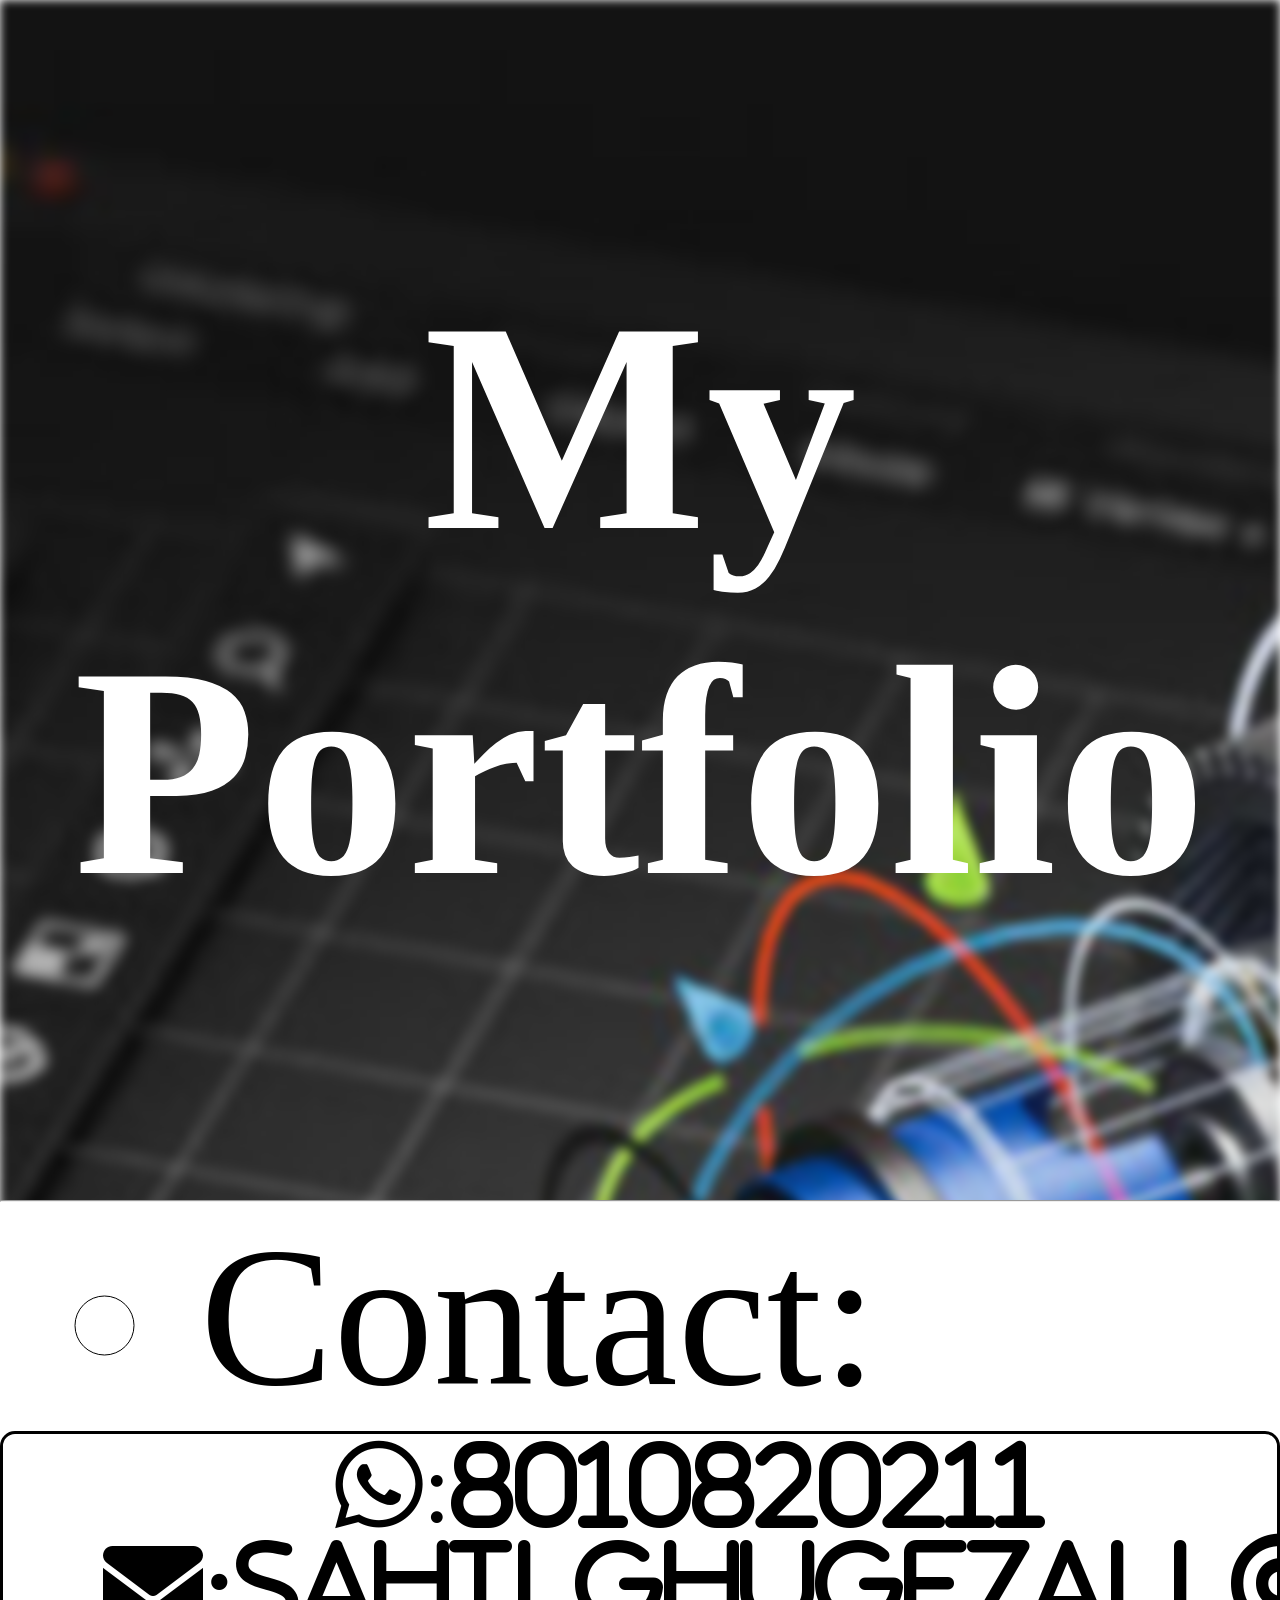
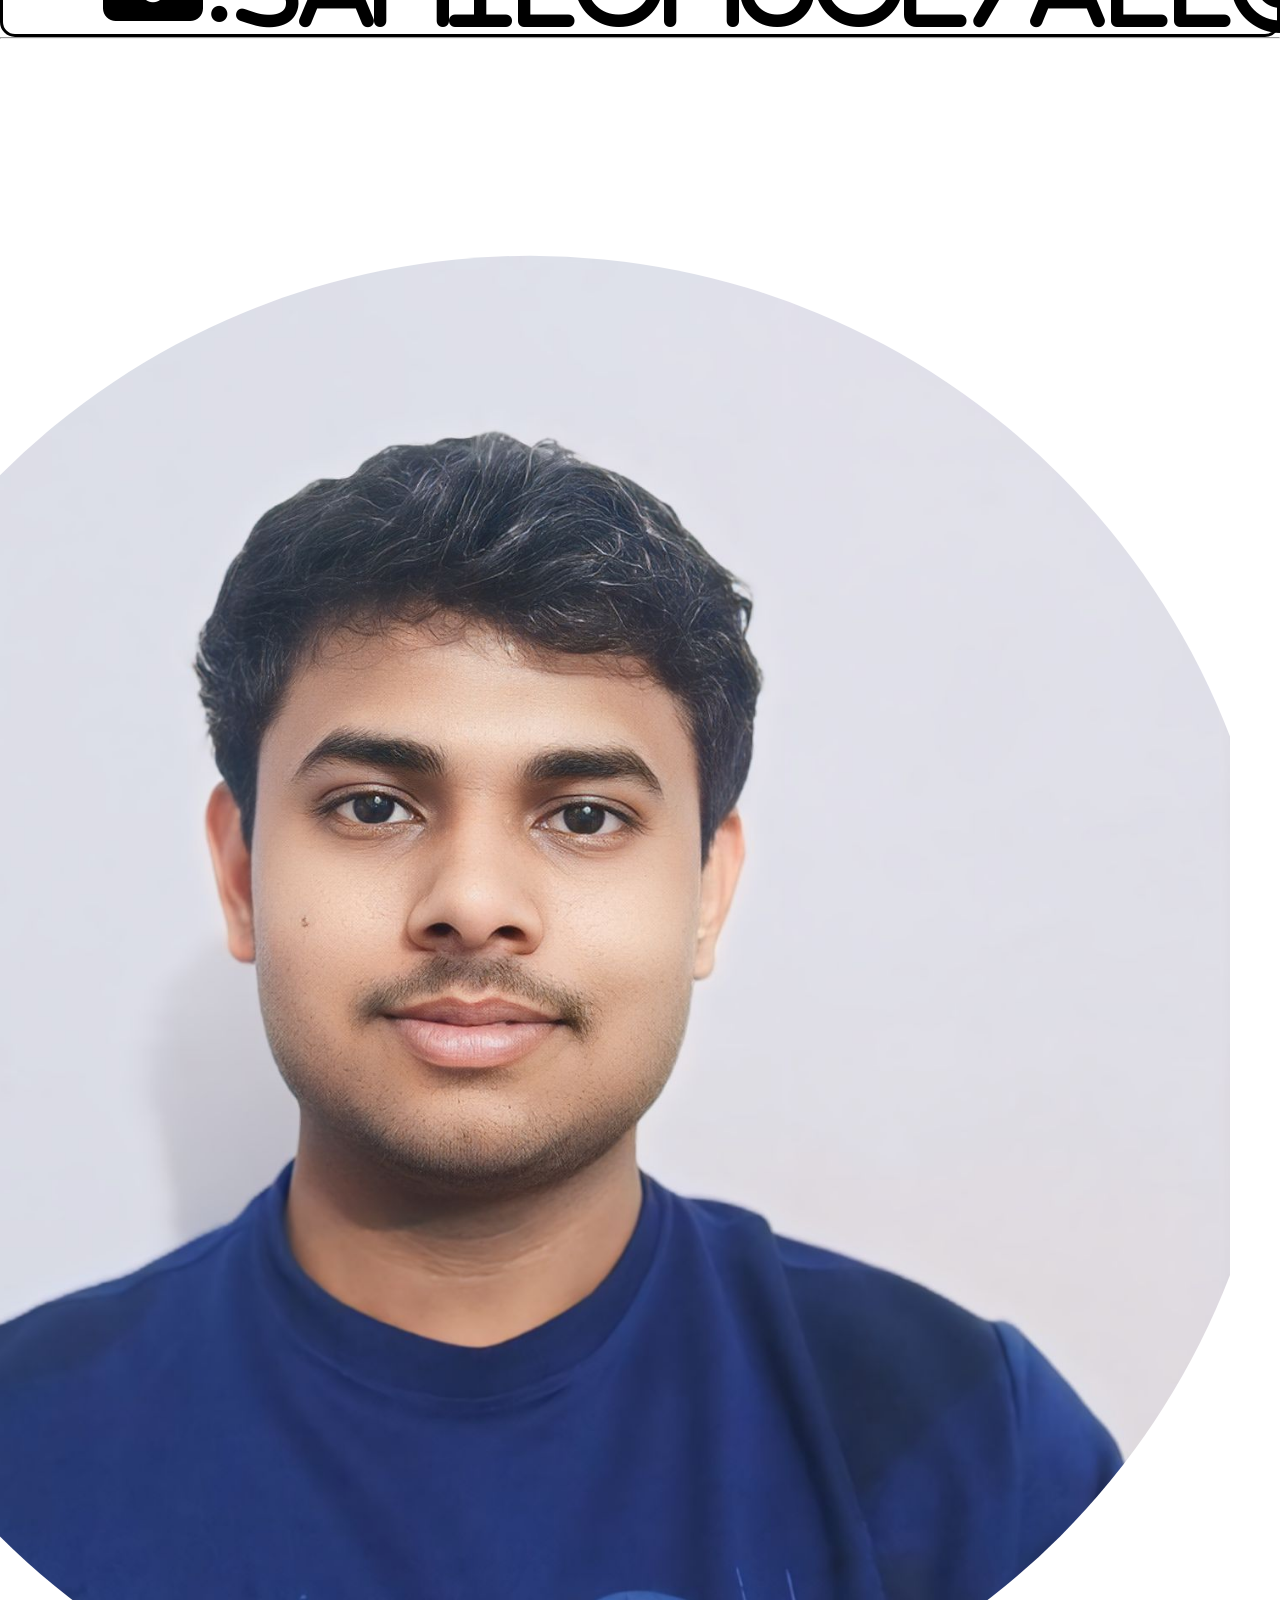
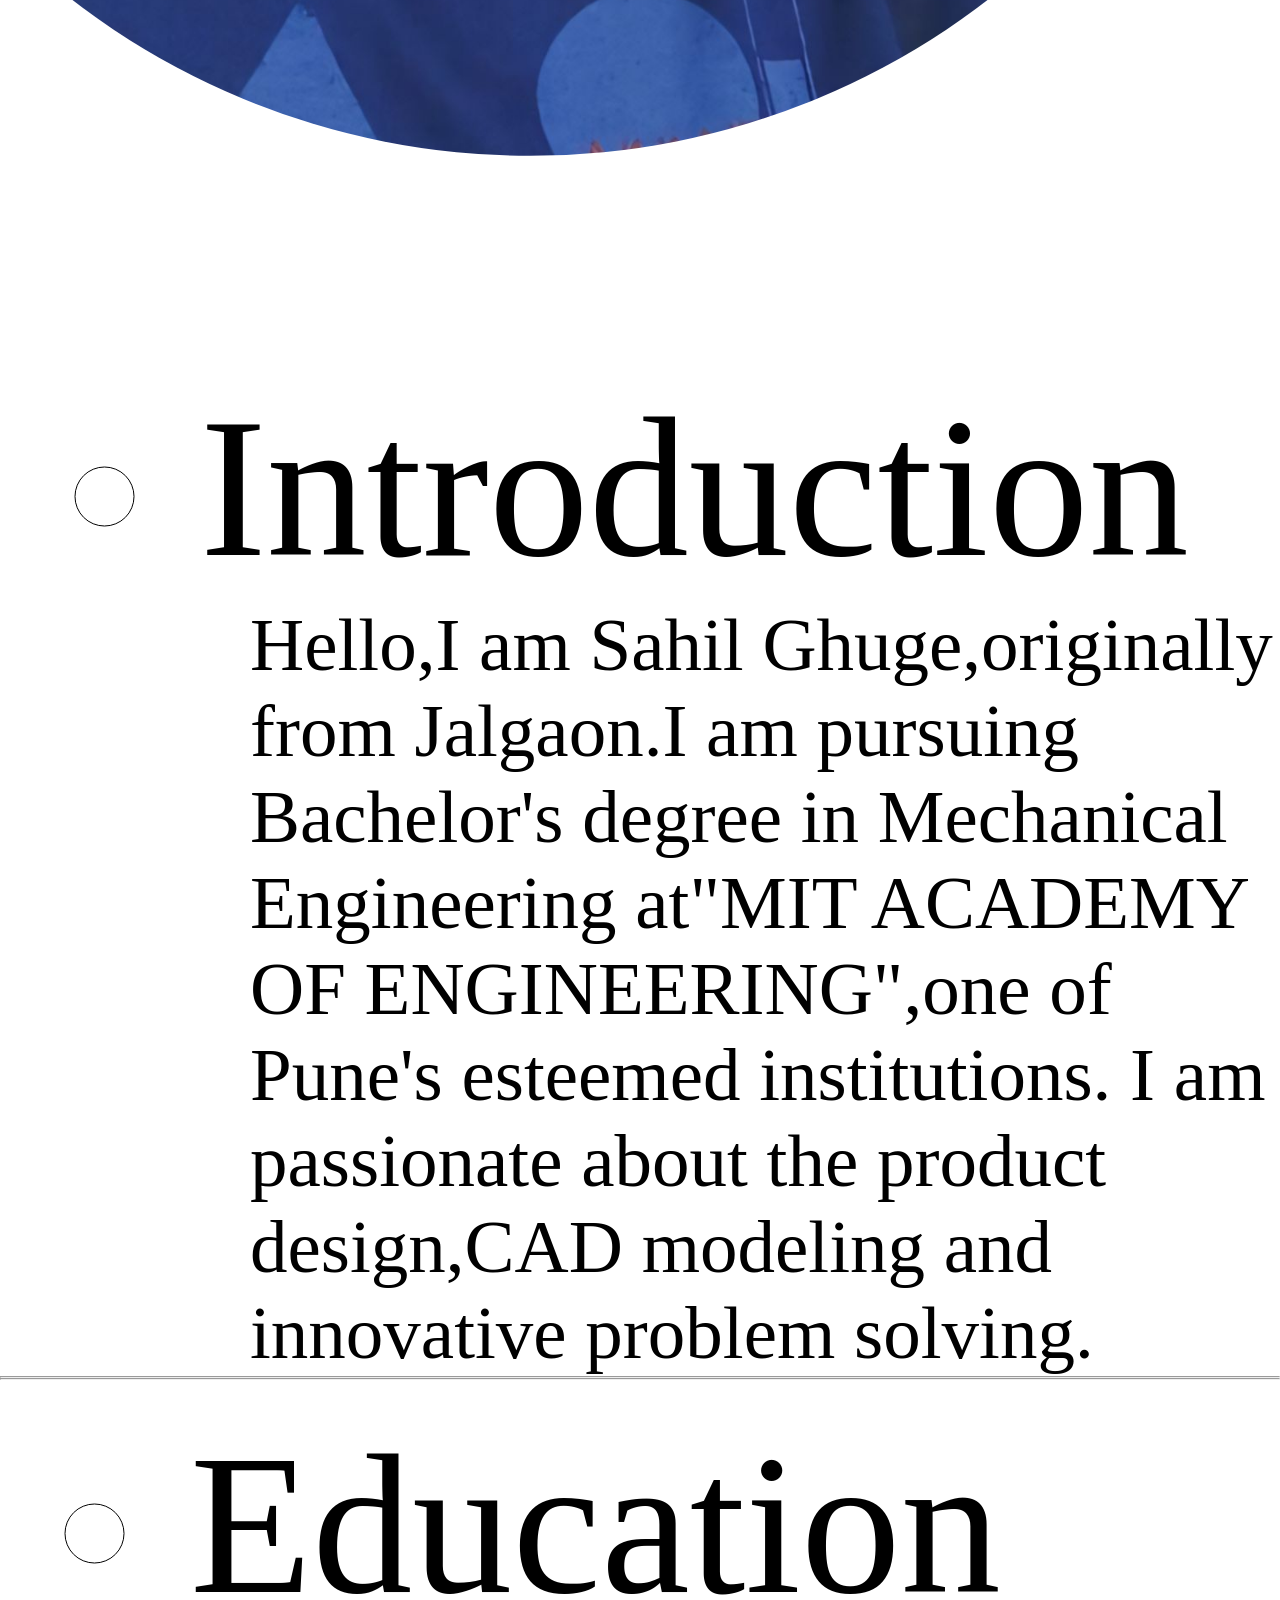
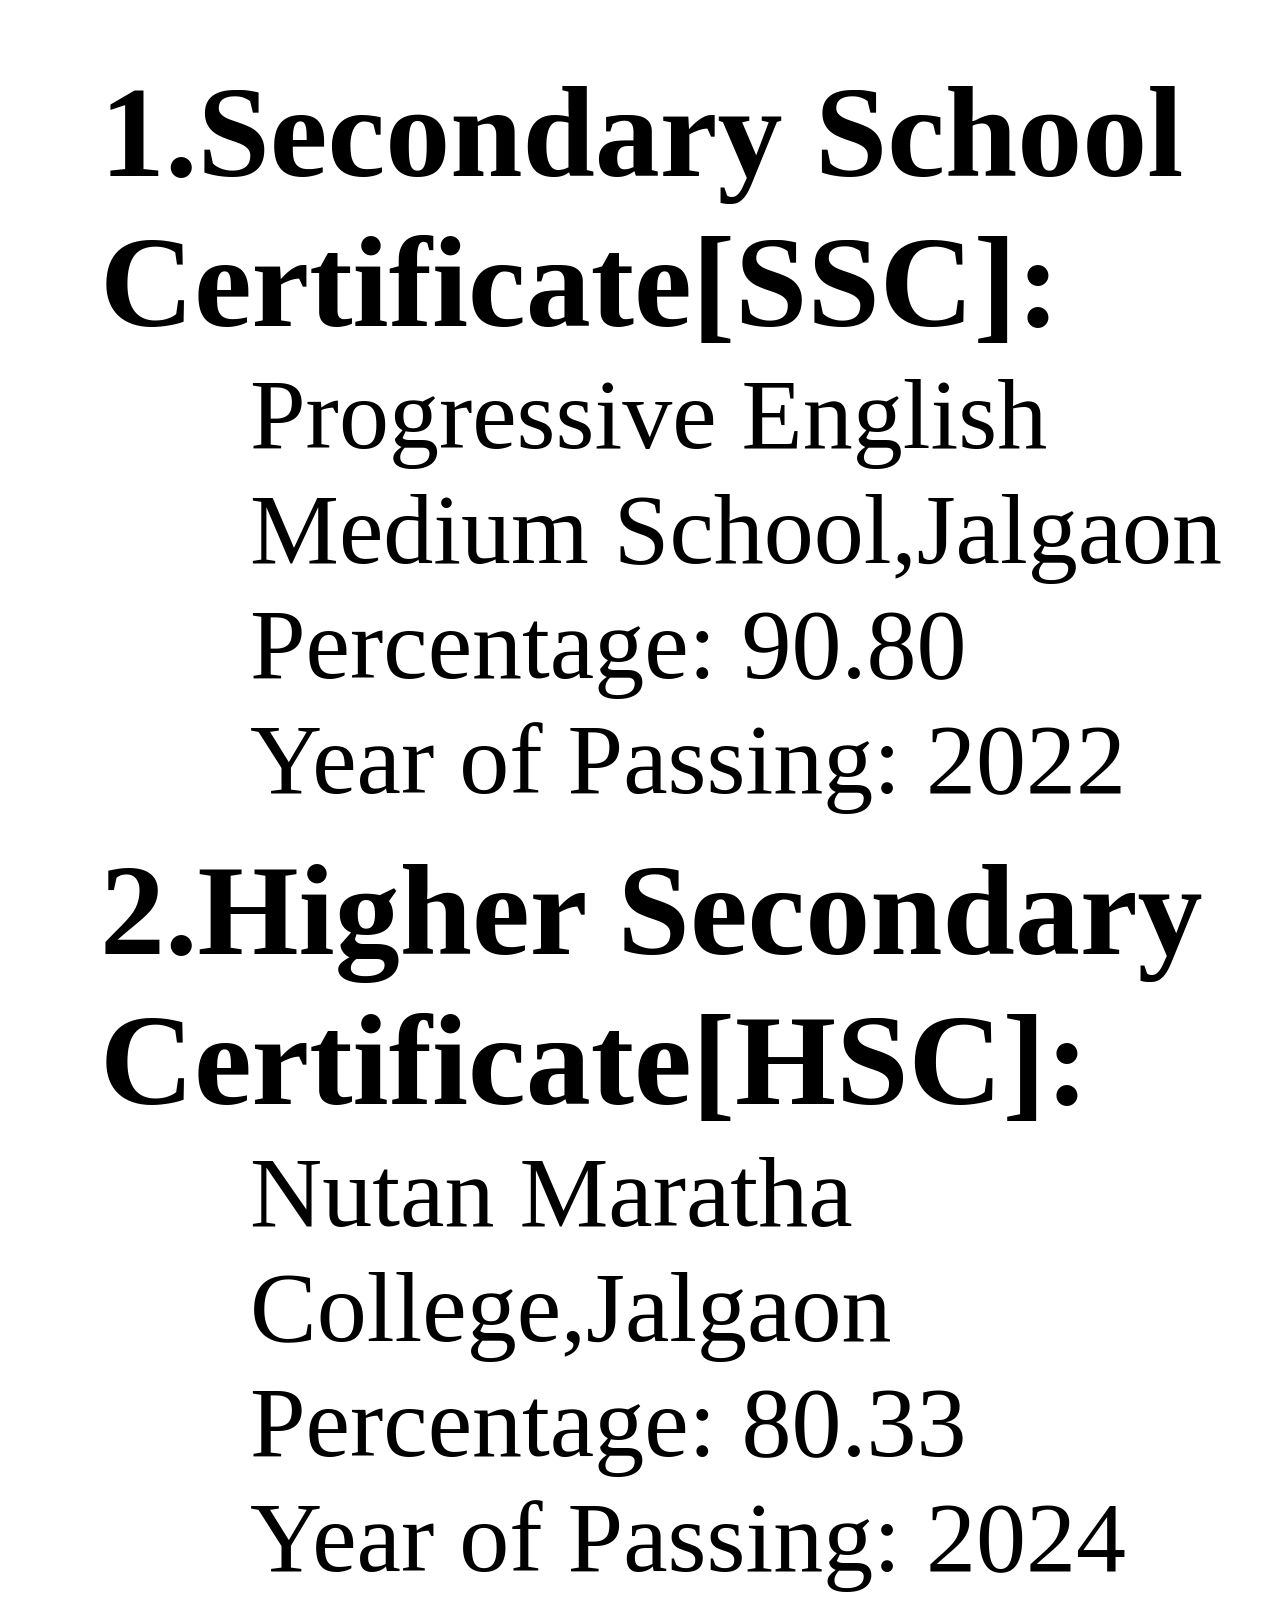
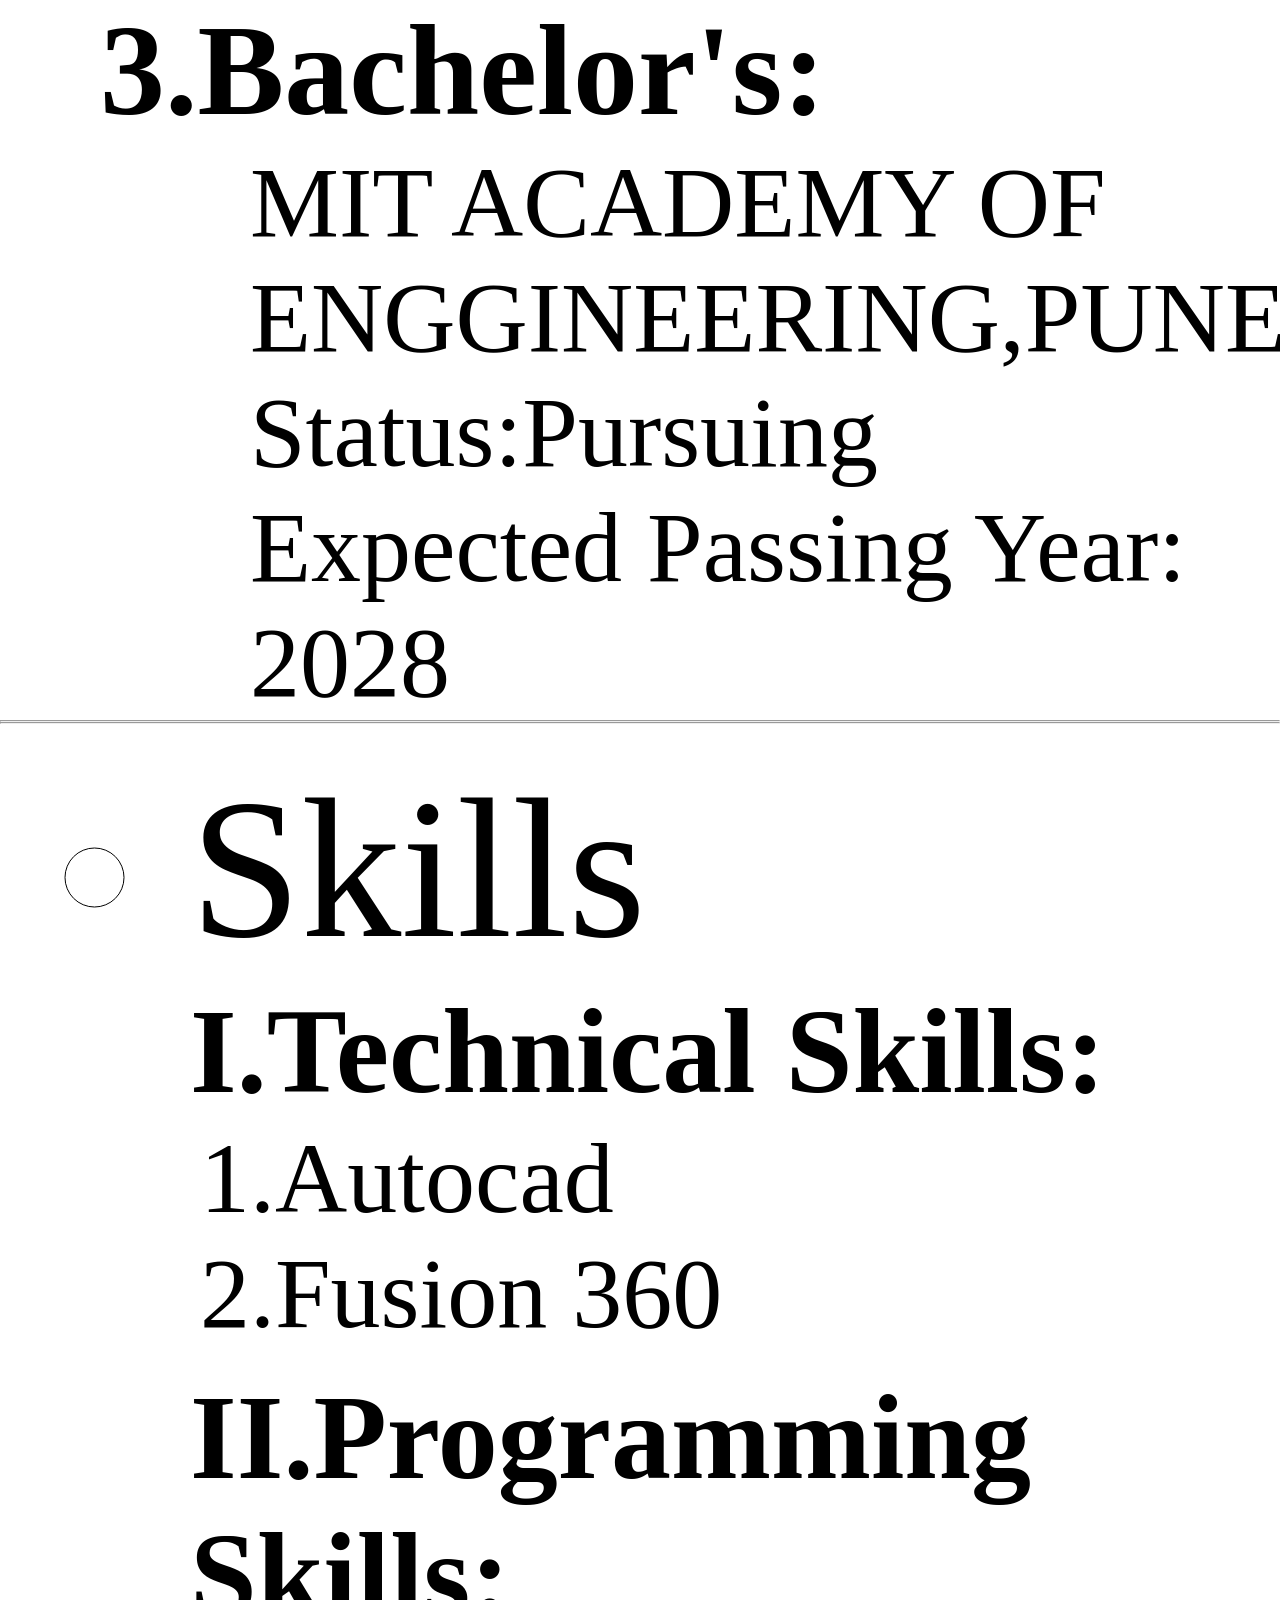
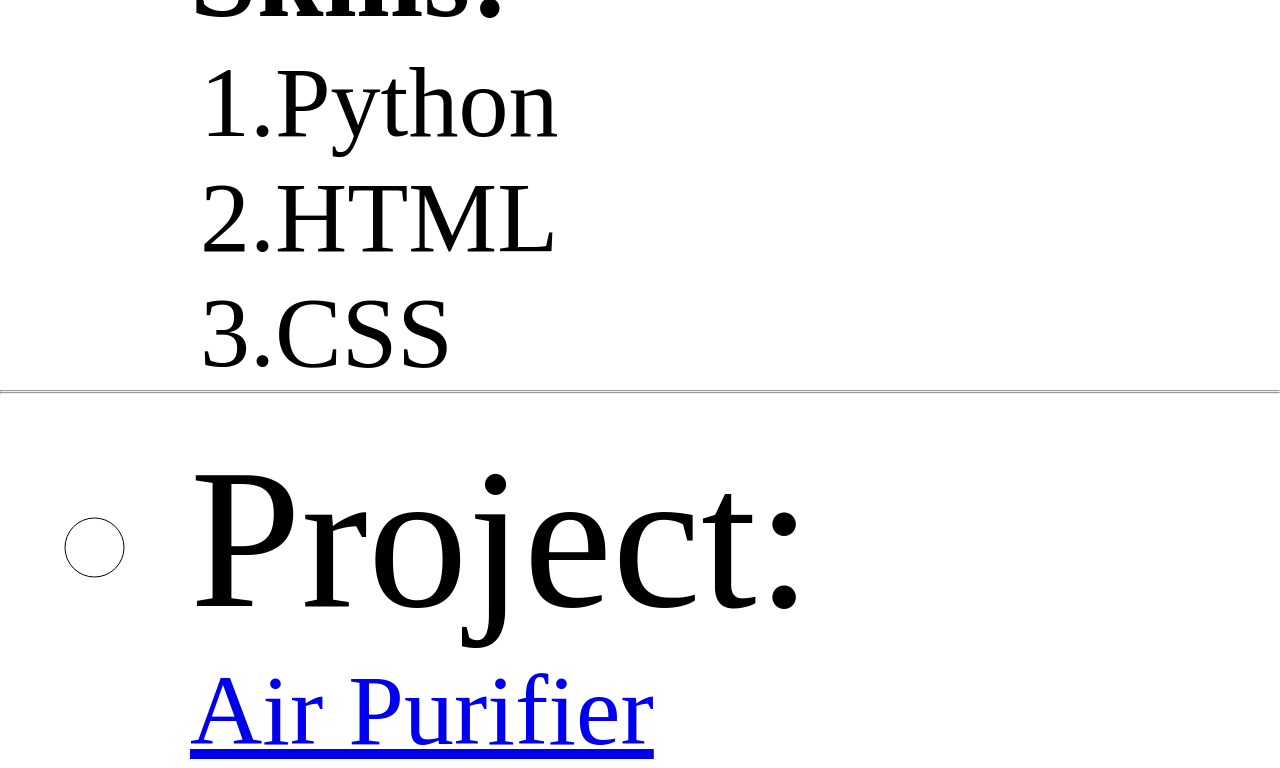
<file: index.html>
<!DOCTYPE html>
<html lang="en">

<head>
    <meta charset="UTF-8">
    <meta name="viewport" content="width=device-width, initial-scale=1.0">
    <title>Portfolio</title>
    <link rel="stylesheet" href="style.css">
    <link rel="stylesheet" href="https://cdnjs.cloudflare.com/ajax/libs/font-awesome/6.4.2/css/all.min.css">
    <link href="https://fonts.googleapis.com/icon?family=Material+Icons" rel="stylesheet">

</head>

<body>
    <div class="header">
        <img src="designimage.jpg" alt="blury image">
        <div class="header-text">My Portfolio</div>
    </div>
    <hr>
    <div class="contact-info">
        <ul>
            <li>
                Contact:
            </li>
        </ul>
    </div>
    <div class="contact">
        <ol>
            <li>
                <i class="fa-brands fa-whatsapp">:8010820211</i>
                <i class="fa-solid fa-envelope">:sahilghuge7all@gmail.com</i>
            </li>
        </ol>
    </div>
    <hr>
    <div class="img">
        <img src="sahil_photp.jpg" alt="profile photo">
    </div>
    <div class="self-intro">
        <ul>
            <li>Introduction</li>
        </ul>
        <p>Hello,I am Sahil Ghuge,originally from Jalgaon.I am pursuing Bachelor's degree in Mechanical Engineering
            at"MIT
            ACADEMY OF
            ENGINEERING",one of Pune's esteemed institutions.
            I am passionate about the product design,CAD modeling and innovative problem solving.
        </P>
    </div>
    <hr>
    <hr>
    <div class="Education">
        <ul>
            <li>Education</li>
        </ul>
    </div><br>
    <div class="qualification">
        <h3>1.Secondary School Certificate[SSC]:</h3>
        <p>
            <stong>Progressive English Medium School,Jalgaon</stong>
        </p>
        <p>Percentage: 90.80</p>
        <p class="year">Year of Passing: 2022</p>
    </div><br>
    <div class="qualification">
        <h3>2.Higher Secondary Certificate[HSC]:</h3>
        <p>
            <stong>Nutan Maratha College,Jalgaon</stong>
        </p>
        <p>Percentage: 80.33</p>
        <p class="year">Year of Passing: 2024</p>
    </div>
    <div class="qualification">
        <h3>3.Bachelor's:</h3>
        <p>
            <stong>MIT ACADEMY OF ENGGINEERING,PUNE</stong>
        </p>
        <P>Status:Pursuing</P>
        <p class="year">Expected Passing Year: 2028</p>
    </div>
    <hr>
    <hr>
    <div class="mastery">
        <ul>
            <li>Skills</li>
        </ul>
        <h2> I.Technical Skills:</h2>
        <p>1.Autocad<br>
            2.Fusion 360
        </p><br>
        <h2> II.Programming Skills:</h2>
        <p>1.Python<br>
            2.HTML<br>
            3.CSS
        </p>
    </div>
    <hr>
    <hr>
    <div class="project">
        <ul>
            <li>Project:</li>
        </ul>
        <a href="https://a360.co/428dSNB">Air Purifier</a>
    </div>
</body>

</html>
</file>
<file: style.css>
* {
    margin: 0;
    padding: 0;
    box-sizing: border-box;
}

.header {
    position: relative;
    width: 100%;
    height: 1200px;
    overflow: hidden;
}
.header img {
    width: 100%;
    height: 200%;
    object-fit: cover;
    filter: blur(5px); 
}
.header-text {
    position: absolute;
    top: 50%;
    left: 50%;
    transform: translate(-50%, -50%);
    color: white;
    font-size: 300px;
    font-weight: bold;
    text-align: center;
}
.contact-info ul{
    list-style-type:circle;
    padding-left: 100px;
}
.contact{
    text-align:center;
    border-style:solid;
    border-radius:15px;


}
.contact-info{
    font-family: serif;
    font-size: 200px;
    font-weight: 150;
    padding-left:100px;
}
.fa-whatsapp{
    font-size: 100px;
    padding-left:100px
}
.fa-envelope{
    font-size: 100px;
    padding-left:100px;
}
.img img{
    float:right;
    width:1500px;
    height:auto;
    clip-path: circle();
    padding-right:50px;
}
.self-intro{
    font-size: 200px;
    padding-left:100px

}
.self-intro ul{
    list-style-type: circle;
    padding-left: 100px;
    padding-top:30px
}
.self-intro p{
    font-family: serif;
    font-size: 75px;
    padding-left: 150px;
}
.Education ul{
    list-style-type: circle;
    font-size:200px;
    padding-left:190px;
    padding-top:30px;
}
.qualification{
    padding-left: 100px;
    font-family: serif;
}
h3{
    font-size: 130px;
}
.qualification p{
    font-size: 100px;
    padding-left: 150px;
}
.mastery ul{
    list-style-type: circle;
    font-family: serif;
    font-size: 200px;
    padding-left: 190px;
    padding-top: 30px;
}
.mastery h2{
    font-family: serif;
    font-size: 120px;
    padding-left:190px;
}
.mastery p{
    font-size: 100px;
    padding-left:200px;
}
.project{
    font-family: serif;
    padding-left: 190px;
    padding-top: 30px;
    font-size:100px;
    
}
.project ul{
    list-style-type:circle;
    font-size:200px;
}
</file>
